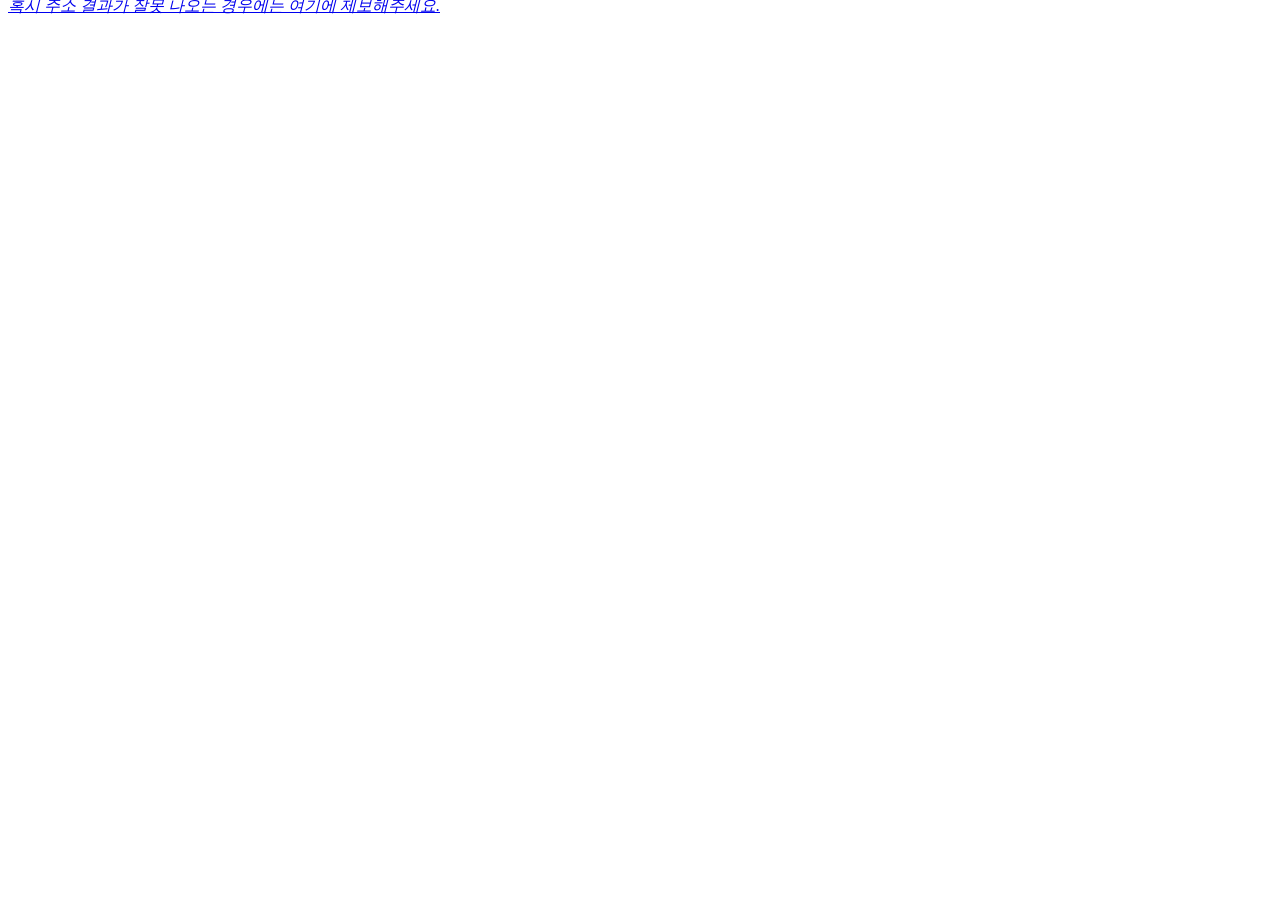
<file: src/main/resources/static/map.html>
<!DOCTYPE html>
<html>
<head>
    <meta charset="utf-8">
    <title>주소로 장소 표시하기</title>
    
</head>
<body>
<p style="margin-top:-12px">
    <em class="link">
        <a href="javascript:void(0);" onclick="window.open('http://fiy.daum.net/fiy/map/CsGeneral.daum', '_blank', 'width=981, height=650')">
            혹시 주소 결과가 잘못 나오는 경우에는 여기에 제보해주세요.
        </a>
    </em>
</p>
<div id="map" style="width:100%;height:350px;"></div>

<script type="text/javascript" src="//dapi.kakao.com/v2/maps/sdk.js?appkey=23530ad6da32029988341d7cdc0b9367&libraries=services"></script>
<script>
var mapContainer = document.getElementById('map'), // 지도를 표시할 div 
    mapOption = {
        center: new kakao.maps.LatLng(33.450701, 126.570667), // 지도의 중심좌표
        level: 3 // 지도의 확대 레벨
    };  

// 지도를 생성합니다    
var map = new kakao.maps.Map(mapContainer, mapOption); 

// 주소-좌표 변환 객체를 생성합니다
var geocoder = new kakao.maps.services.Geocoder();

// 주소로 좌표를 검색합니다
geocoder.addressSearch('제주특별자치도 제주시 첨단로 242', function(result, status) {

    // 정상적으로 검색이 완료됐으면 
     if (status === kakao.maps.services.Status.OK) {

        var coords = new kakao.maps.LatLng(result[0].y, result[0].x);

        // 결과값으로 받은 위치를 마커로 표시합니다
        var marker = new kakao.maps.Marker({
            map: map,
            position: coords
        });

        // 인포윈도우로 장소에 대한 설명을 표시합니다
        var infowindow = new kakao.maps.InfoWindow({
            content: '<div style="width:150px;text-align:center;padding:6px 0;">우리회사</div>'
        });
        infowindow.open(map, marker);

        // 지도의 중심을 결과값으로 받은 위치로 이동시킵니다
        map.setCenter(coords);
    } 
});    
</script>
</body>
</html>
</file>
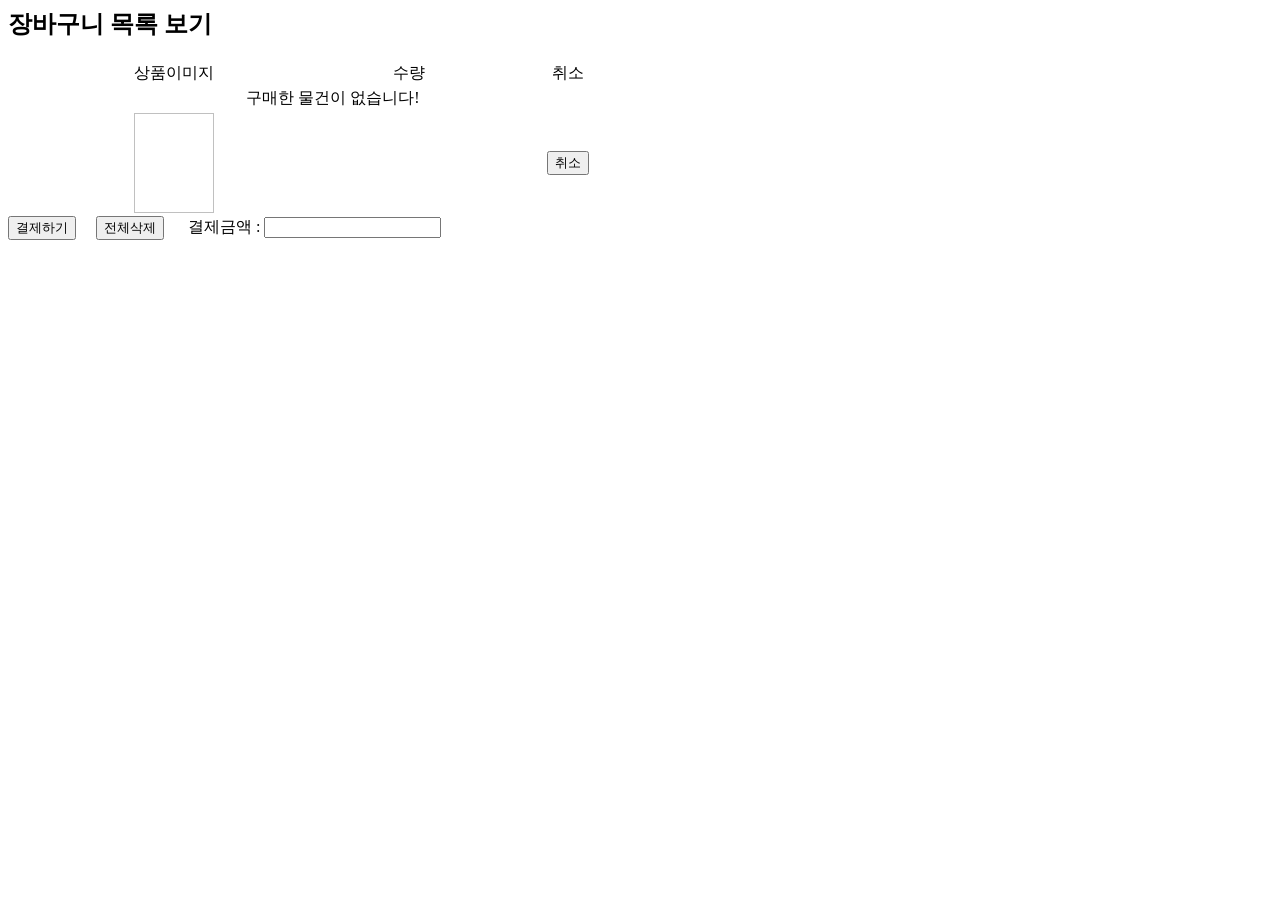
<file: src/main/resources/templates/event/cartList.html>
<html xmlns:th="http://www.thymeleaf.org">
<script src="http://code.jquery.com/jquery-1.10.2.js"></script>
<script src="https://cdn.iamport.kr/v1/iamport.js"></script>

<body>
	<div th:replace="~{include/top}"></div>

	<h2>장바구니 목록 보기</h2>
	<script type="text/javascript" th:inline="javascript">
		function delOne(cid) {
			alert("cid:" + cid)
			location.href = "/event/cartDel?cid=" + cid
		}

		function delK() {
			alert("전체삭제")
			f1.action = "/event/cartDel2"
		}
	</script>

	<section>
		 <form name=f1>
				<table width = 650>
					<tr align="center">
						<td>상품이미지</td>
						<td>수량</td>
						<td>취소</td>
					</tr>
					<th:block th:if="${li.size() < 1}">
					<tr align="center">
						<td colspan="3" >구매한 물건이 없습니다!</td>
					</tr>
					</th:block>
					<th:block th:if="${li.size() >= 1}">
					<tr th:each="m, mStat: ${li} " 
						th:class="${mStat.last} ? '' : 'eventList-line'">

						<td align = center> 
							<img th:src="${m.eimage}" width=80 height=100  /></td>
						<td class="cart-name">
							<div>
							<a th:href="@{/event/eventDetail(ename=${m.ename})}"
								th:text="${m.ename}"></a>
							</div>
						    <div th:text="'상품가격 : '+ ${m.price}"></div>
							<div th:text="'상품수량 : '+ ${m.amount}"> </div>
						</td>
						<td align = center>
							<div class="cart-onedelete">
								<input type="button" value="취소" th:onClick="delOne([[${m.cid}]])">
							</div>
						</td>
					</tr>
					</th:block>
				</table>
				
				<th:block th:if="${li.size() >= 1}">
				<div class="kg_pay_btn" th:data-name="마주스토리" th:data-price="${total}"
					 th:data-goodsnum="${mm}">
						<input type=hidden id=datepicker value="2024-08-02">
						<button type="button" th:onclick="kg_request_pay()">결제하기</button>&emsp; 
						<input type=submit value="전체삭제" onClick="delK()" /> &emsp; 
						결제금액 : <input type=text th:value="${total}" />
				</div>		
				</th:block>
			</form>
	</section>
	<script th:inline="javascript">
		jQuery.ajaxSetup({
			cache : false
		});

		function kg_request_pay() {
			alert("확인!!")

			//전달할 데이터 4가지는 필수 값
			// data-name(상품이름): 3개월무료사용 , data-price(가격): 100  , data-goodsnum(주문번호) : "70001" 
			var selectedDate = document.getElementById("datepicker").value;
			var selectedGoodsName = document.querySelector(".kg_pay_btn")
					.getAttribute("data-name");
			var selectedGoodsPrice = document.querySelector(".kg_pay_btn")
					.getAttribute("data-price");
			var selectedGoodsNum = document.querySelector(".kg_pay_btn")
					.getAttribute("data-goodsnum");

			//kg이니시스 결제 API
			var IMP = window.IMP; // 생략가능
			IMP.init('imp33165546'); // 가맹점 식별코드

			// IMP.request_pay(param, callback) 결제창 호출
			IMP.request_pay({
				pg : "html5_inicis",
				pay_method : "card",
				merchant_uid : "gpay_" + new Date().getTime(), // 주문번호
				name : "마주스토리" + " " + selectedGoodsName, // 상품이름
				amount : selectedGoodsPrice, // 상품가격 (숫자 타입)
				buyer_email : "liom0987@gamil.com",
				buyer_name : "Jang HyeonSeo",
				buyer_tel : "01038516963"
			}, function(rsp) { // callback
				console.log(rsp);
				if (rsp.success) { //결제 성공시
					var msg = '결제가 완료되었습니다.';
					var result = {
						"mpaynum" : rsp.merchant_uid, //결제번호
						"membernum" : "AA00001", //회원번호
						"mpaymethod" : rsp.pay_method, //결제수단
						"mpayproduct" : rsp.name, //헬스장 이름 + 상품이름
						"mpayprice" : rsp.paid_amount, // 결제금액
						"mpaydate" : new Date().toISOString().slice(0, 10), //결제일
						"mpaygym" : "마주스토리", //헬스장 이름
						"mpayperiod" : selectedDate, //상품이용기간
						"mpaytime" : "",
						"trainername" : "",
						"ggoodsnum" : selectedGoodsNum, //상품번호
						"tgoodsint" : null,
						"gymnum" : "B0001" //헬스장 고유번호
					}
					console.log(result);

					$.ajax({
						url : '/PortOneT/insertMPay',
						type : 'POST',
						contentType : 'application/json',
						data : JSON.stringify(result),
						success : function(res) {
							console.log(res);
							location.href = res;
						},
						error : function(err) {
							console.log(err);
						}
					}); //ajax
				} else {
					var msg = '결제 실패';
					msg += '\n에러내용 : ' + rsp.error_msg;
				}
				alert(msg);
			});
		}
	</script>

	<div th:replace="~{include/bottom::footer}"></div>
</body>
</html>
</file>
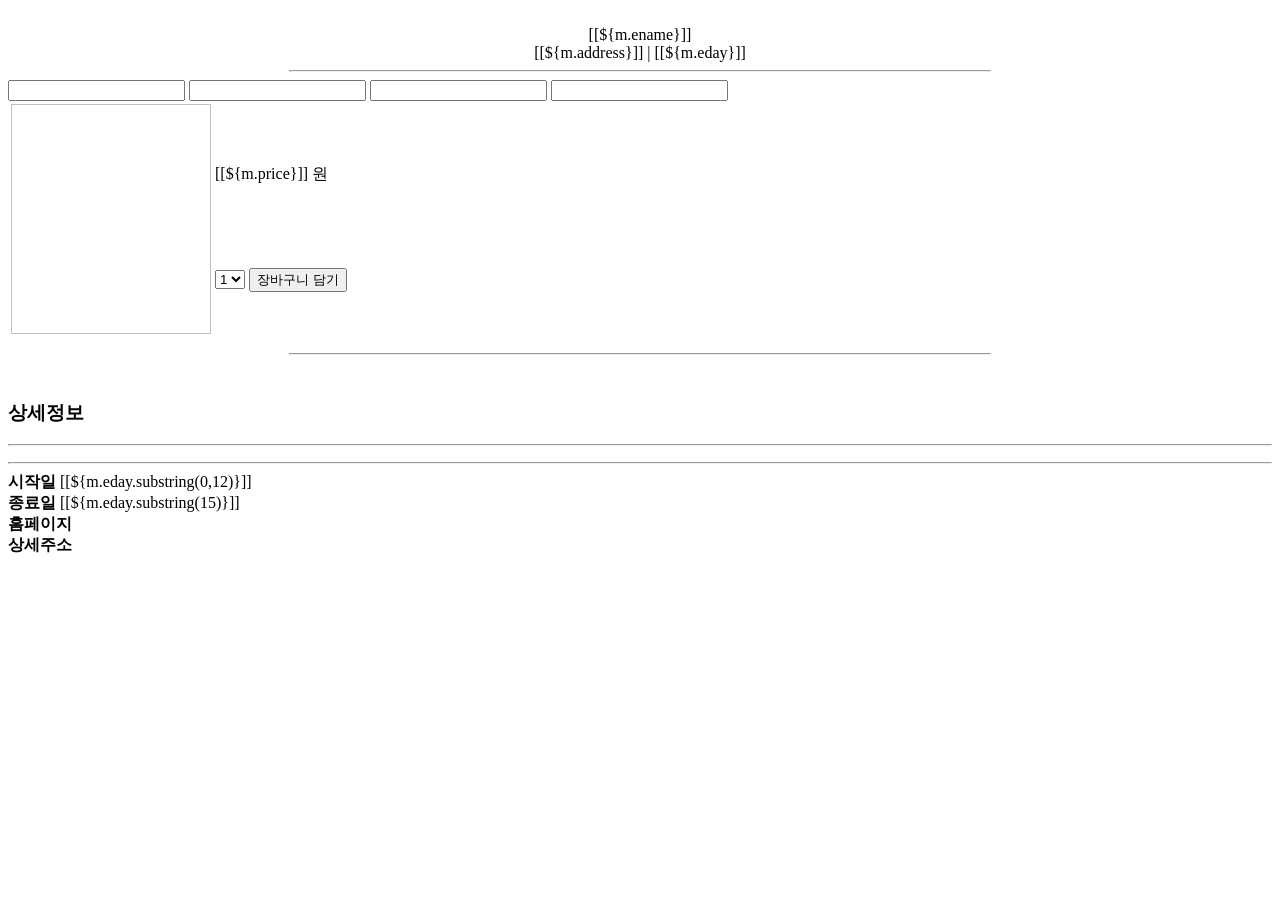
<file: src/main/resources/templates/event/eventDetail.html>
<html xmlns:th="http://www.thymeleaf.org">
<head>
    <meta charset="UTF-8">
    <title>Event Details</title>
    <script type="text/javascript" src="//dapi.kakao.com/v2/maps/sdk.js?appkey=23530ad6da32029988341d7cdc0b9367&libraries=services"></script>
</head>

<body>
	<div th:replace="~{include/top}"></div>

	<section>
		<br>
		<div align="center" class="title-text">
			[[${m.ename}]]
		</div>
		<div align="center" class="day-text">
			[[${m.address}]] | [[${m.eday}]] 
		</div>
		
		
		<div>
			<hr width=700>
			<form action="/event/cartInsert">
			<input type=text name=id th:value="${m.id}" />
			<input type=text name=eimage th:value="${m.eimage}" />
			<input type=text name=ename th:value="${m.ename}" />
			<input type=text name=price th:value="${m.price}" />
				<table>
					<tr>
						<td rowspan=5 align=center>
						<img th:src="${m.eimage}" width="200" height="230" />
						</td>
					</tr>
					<tr>
						<td th:text="${m.ename}"  class="detail-name-text" />
					</tr>
					<tr>
						<td th:text="${m.etc}" class="detail-etc-text"/>
					</tr>
					<tr>
						<td class="detail-price-text">
						 [[${m.price}]] 원
						</td>
					</tr>
					<tr>
						<td>
						<select name=amount class="select-style">
								<option value=1>1</option>
								<option value=2>2</option>
								<option value=3>3</option>
						</select>
						<input type=submit value="장바구니 담기" class="detail-cart-button" />
						<!-- <input type=submit value="바로구매" class="detail-buy-button" /> -->
						</td>
					</tr>
				</table>
			</form>
			<hr width=700>
		</div>
		<br>
		
		
		<div id="map" class="map-style"></div>

	
		<div class="details-container">
			<h3>상세정보</h3>
			<hr>
			<p th:text="${m.enotion}"></p>
			<hr>
		</div>


		<div class="event-info-grid">
			<div class="event-info-item">
				<strong class="event-info-label">시작일</strong> 
				<span>[[${m.eday.substring(0,12)}]]</span>
			</div>
			<div class="event-info-item">
				<strong class="event-info-label">종료일</strong> 
				<span>[[${m.eday.substring(15)}]]</span>
			</div>
			<div class="event-info-item">
				<strong class="event-info-label">홈페이지</strong> 
				<span th:text="${m.homepage}"></span>
			</div>
			<div class="event-info-item">
				<strong class="event-info-label">상세주소</strong> 
				<span th:text="${m.detailaddress}"></span>
			</div>
		</div>
		<br><br><br>

	</section>

	<div th:replace="~{include/bottom::footer}"></div>
</body>

	    <script>
	    document.addEventListener('DOMContentLoaded', function() {
	        var mapContainer = document.getElementById('map'), // 지도를 표시할 div 
	            mapOption = {
	                center: new kakao.maps.LatLng(33.450701, 126.570667), // 지도의 초기 중심좌표
	                level: 5 // 지도의 확대 레벨
	            };
	            
	        var map = new kakao.maps.Map(mapContainer, mapOption); // 지도 생성
	        
	        var geocoder = new kakao.maps.services.Geocoder();
	        // Thymeleaf 변수로 서버에서 주소 가져오기
	        var address = "[[${m.detailaddress}]]"; // 서버로부터 불러온 상세 주소 사용
           
	        geocoder.addressSearch(address, function(result, status) {
	            // 정상적으로 검색이 완료됐으면 
	            if (status === kakao.maps.services.Status.OK) {
	                var coords = new kakao.maps.LatLng(result[0].y, result[0].x);
	                var marker = new kakao.maps.Marker({
	                    map: map,
	                    position: coords
	                });
	                var infowindow = new kakao.maps.InfoWindow({
	                    content: '<div style="width:150px;text-align:center;padding:6px 0;">[[${m.detailaddress}]]</div>'
	                });
	                infowindow.open(map, marker);
	                // 지도의 중심을 결과값으로 받은 위치로 이동시킵니다
	                map.setCenter(coords);
	            }
	        });
	    });
    	</script>
</body>
</html>
</file>
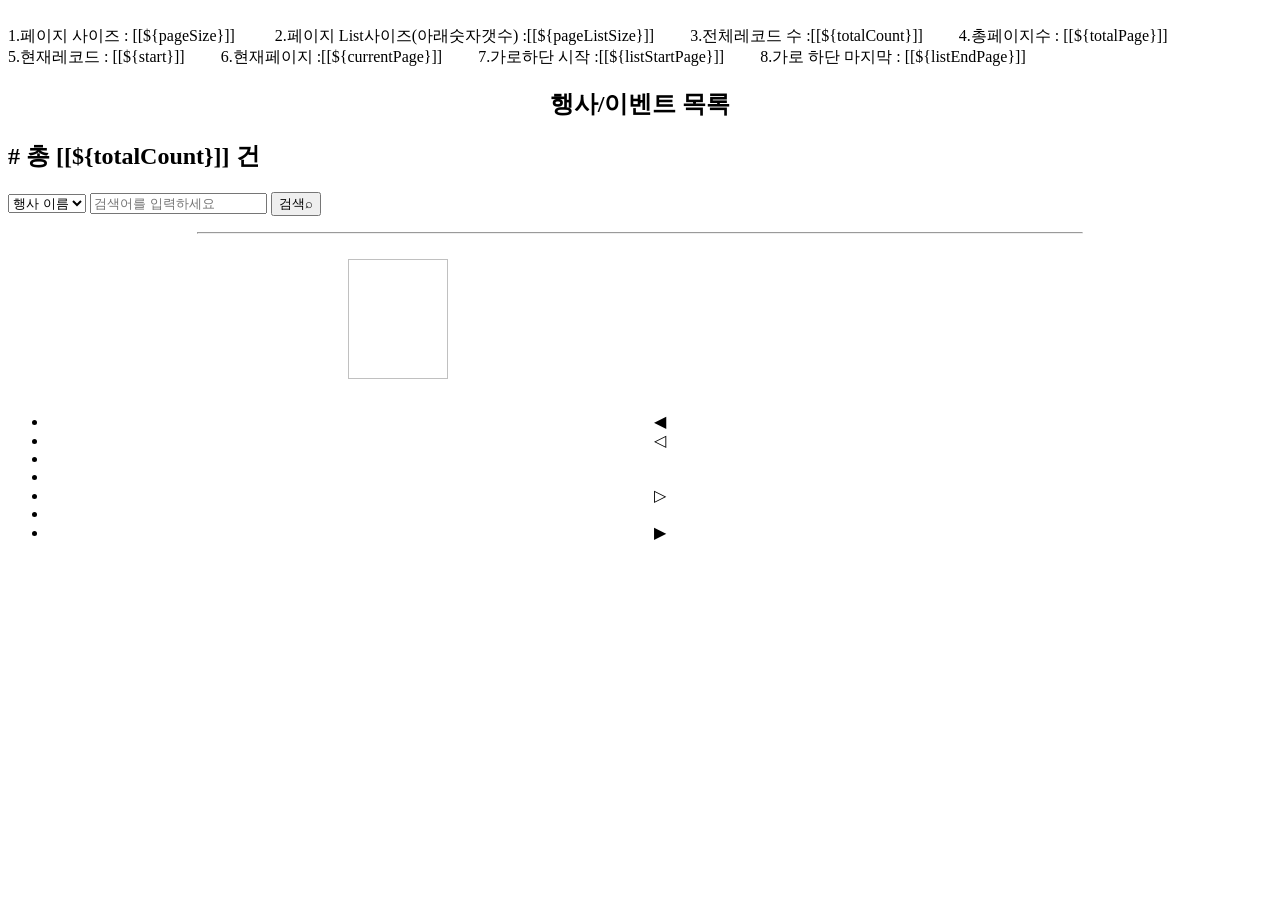
<file: src/main/resources/templates/event/eventList.html>
<html xmlns:th="http://www.thymeleaf.org">

<body>
	<div th:replace="~{include/top}"></div>
	<section>
		<br>
		<div>
			1.페이지 사이즈 : [[${pageSize}]] &emsp;&emsp; 
			2.페이지 List사이즈(아래숫자갯수) :[[${pageListSize}]]&emsp;&emsp; 
			3.전체레코드 수 :[[${totalCount}]]&emsp;&emsp; 
			4.총페이지수 : [[${totalPage}]] <br>
			5.현재레코드 : [[${start}]]&emsp;&emsp; 
			6.현재페이지 :[[${currentPage}]]&emsp;&emsp; 
			7.가로하단 시작 :[[${listStartPage}]]&emsp;&emsp; 
			8.가로 하단 마지막 : [[${listEndPage}]]
		</div>
		<div align="center">
			<h2>행사/이벤트 목록</h2>
		</div>
		
		<div class="header-container">
		    <h1># 총 <span class="total-count">[[${totalCount}]]</span> 건</h1>
		    <form action="/event/eventList" class="search-form">
		        <div class="search-container">
		            <div class="search-bar">
		                <select name="ch1">
		                    <option value="ename">행사 이름</option>
		                    <option value="etc">특징</option>
		                </select> 
		                <input type="text" name="ch2" placeholder="검색어를 입력하세요"> 
		                <input type="submit" value="검색⌕">
		            </div>  
		        </div>
		    </form>
		</div>

		
		<hr width=70%>

		
		<div align="center">
			<table width = 650>
				<th:block th:each="m, mStat: ${li} ">
					<tr>
						<td rowspan=2 width=160 height=150 align=center><img th:src="${m.eimage}" width=100 height=120 />
						</td>
					</tr>
					<tr th:class="${mStat.last} ? 'eventList-line' : 'eventList-line'">
						<td><h1 class="event-name">
							<a th:href="@{/event/eventDetail(ename=${m.ename})}"th:text="${m.ename}"></a>
							</h1>
							<br>
							<div class="event-dates" th:text="${m.eday}"></div>
                    		<div class="event-dates" th:text="${m.etc}"></div>
						</td>
					</tr>
					
				</th:block>
			</table>

			

			<ul class="pagination">
			    <li><a th:href="@{/event/eventList(start=1,ch=${ch1}, ch2=${ch2})}">◀</a></li>
			
			    <li th:if="${listStartPage > pageListSize}"
			        th:with="start=${(listStartPage - pageListSize - 1) * pageSize + 1}">
			        <a th:href="@{/event/eventList(start=${start},ch=${ch1}, ch2=${ch2})}">◁</a>
			    </li>
			
			    <li th:if="${listStartPage <= pageListSize}"></li>
			
			    <th:block th:each="i : ${#numbers.sequence(listStartPage, listEndPage )}">
			        <li th:with="start=${(i-1) * pageSize + 1}" th:class="${i == currentPage ? 'active' : ''}">
			            <a th:if="${i <= totalPage}"
			               th:href="@{/event/eventList(start=${start}, ch1=${ch1} ,ch2=${ch2})}"
			               th:text="${i}"></a>
			        </li>
			    </th:block>
			
			    <li th:if="${listEndPage < totalPage}"
			        th:with="start=${listEndPage * pageSize + 1}">
			        <a th:href="@{/event/eventList(start=${start},ch=${ch1}, ch2=${ch2})}">▷</a>
			    </li>
			
			    <li th:if="${listEndPage >= totalPage}"></li>
			
			    <li th:with="endPage=${lastPage}">
			        <a th:href="@{/event/eventList(start=${endPage},ch=${ch1}, ch2=${ch2})}">▶</a>
			    </li>
			</ul>

			&emsp;
		</div>
		<br>
	</section>

	<div th:replace="~{include/bottom::footer}"></div>
</body>
</html>
</file>
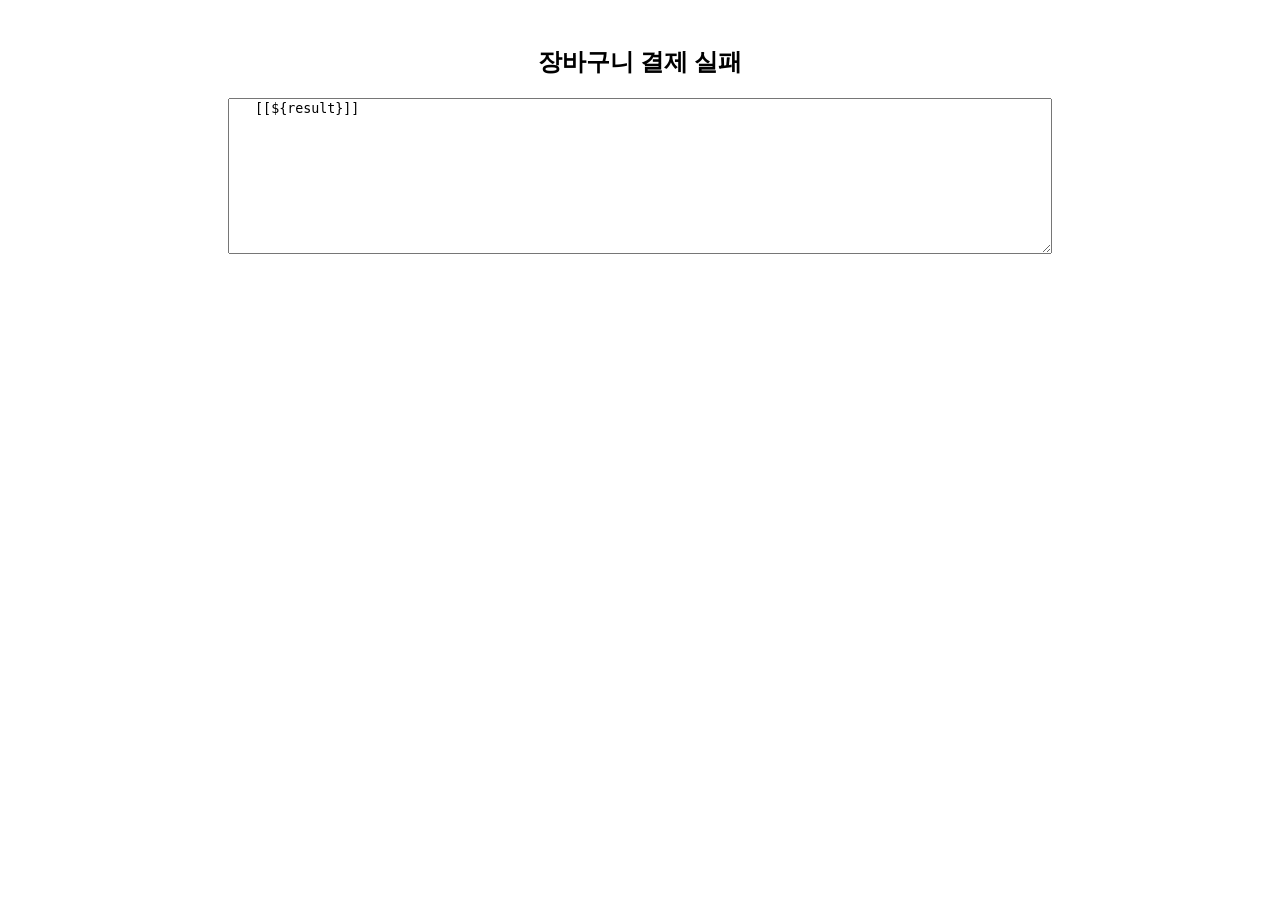
<file: src/main/resources/templates/event/fail.html>
<html xmlns:th="http://www.thymeleaf.org">

<body>
<div  th:replace="~{include/top}"></div>

<section>
<br>
<div align="center"  > <h2> 장바구니 결제 실패   </h2> </div>
<div align="center"  > 
  <textarea rows="10" cols="100">   [[${result}]] </textarea>
 </div>
<br>
</section>


<div  th:replace="~{include/bottom::footer}"></div>
</body>
</html>
</file>
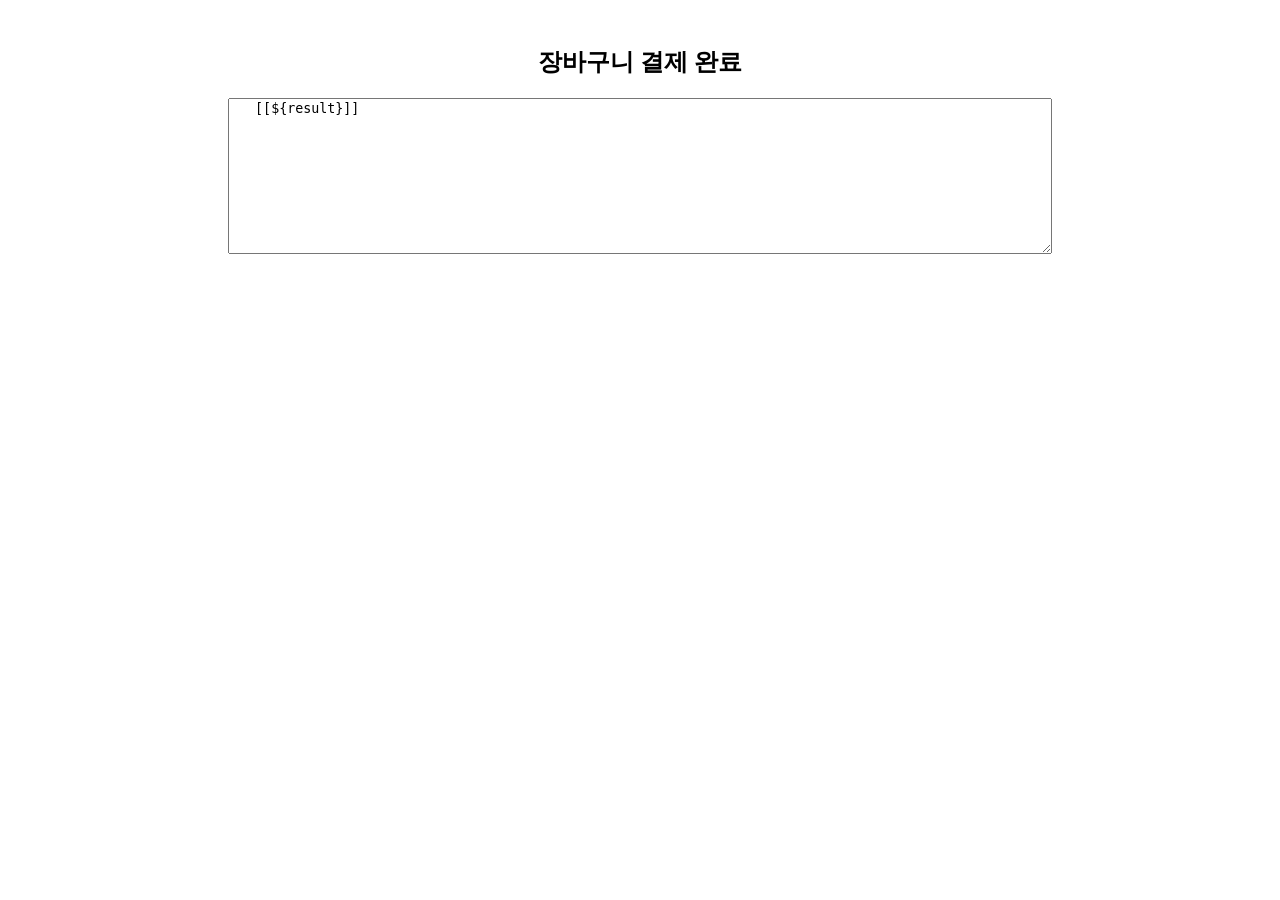
<file: src/main/resources/templates/event/result.html>
<html xmlns:th="http://www.thymeleaf.org">

<body>
<div  th:replace="~{include/top}"></div>

<section>
<br>
<div align="center"  > <h2> 장바구니 결제 완료   </h2> </div>
<div align="center"  > 
  <textarea rows="10" cols="100">   [[${result}]] </textarea>
 </div>
<br>
</section>


<div  th:replace="~{include/bottom::footer}"></div>
</body>
</html>
</file>
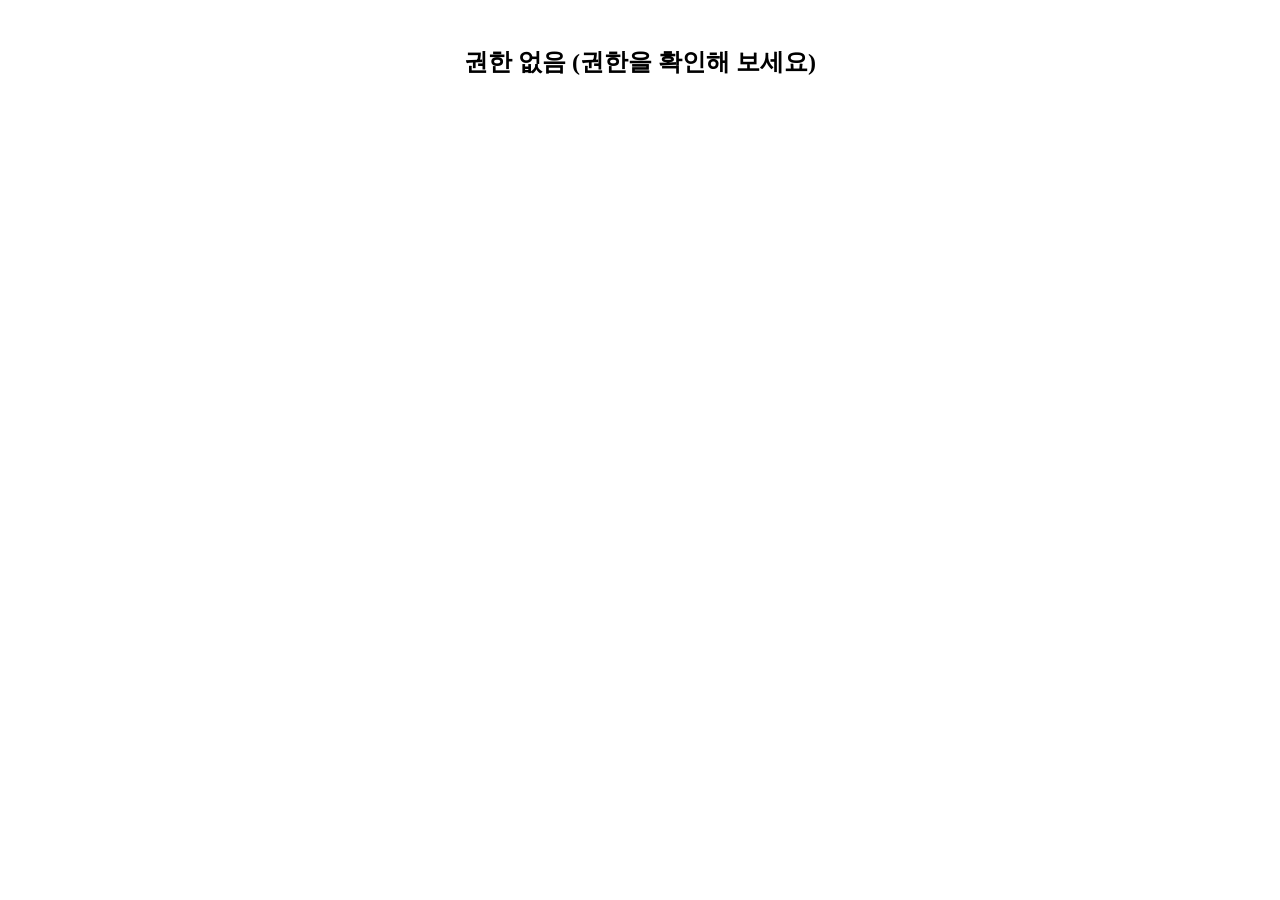
<file: src/main/resources/templates/login/accessDenied.html>
<html xmlns:th="http://www.thymeleaf.org">

<body>
	<div th:replace="~{include/top}"></div>
	<section>
		<br>
		<div align="center">

			<h1> 권한 없음 (권한을 확인해 보세요)</h1>
			

		</div>
		<br>
	</section>

	<div th:replace="~{include/bottom::footer}"></div>
</body>
</html>
</file>
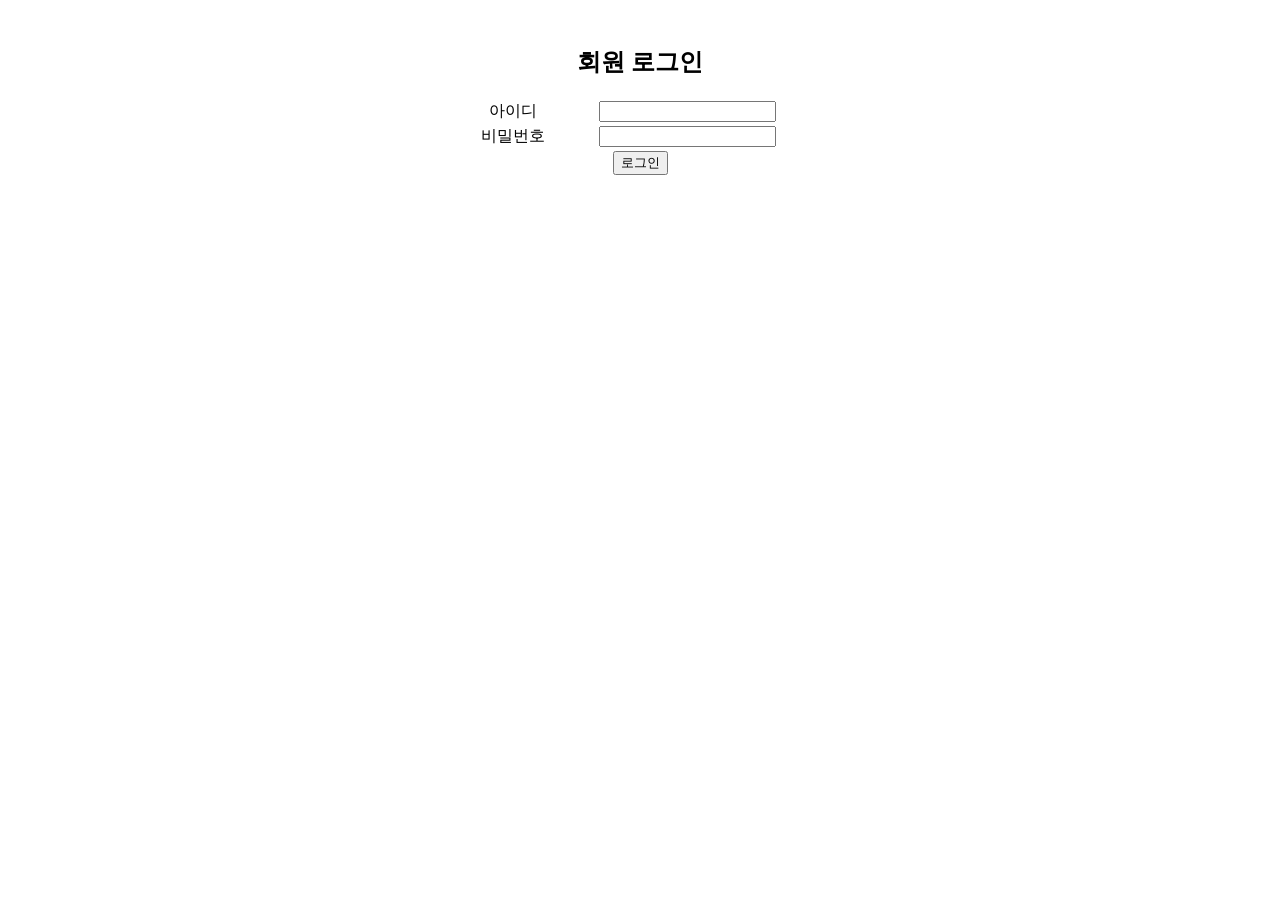
<file: src/main/resources/templates/login/loginform.html>
<html xmlns:th="http://www.thymeleaf.org/thymeleaf-extras-springsecurity6">

<body>
	<div th:replace="~{include/top}"></div>
	<section>
		<br>
		<div align="center">

			<h1>회원 로그인</h1>
			<form name="f1" method="post" class="auth-form">

				<table width = 350>
					<tr align = center>
						<td>아이디</td>
						<td><input type=text name=username required class="auth-input"/>
						</td>
					</tr>
					<tr align = center>
						<td>비밀번호</td>
						<td><input type=text name=password  required class="auth-input"/>
						</td>
					</tr>
					
					<tr align = center>
						<td colspan=2>
						<input type=submit value="로그인" class="auth-submit"/>
						</td>
					</tr>

				</table>

			</form>

		</div>
		<br>
	</section>

	<div th:replace="~{include/bottom::footer}"></div>
</body>
</html>
</file>
